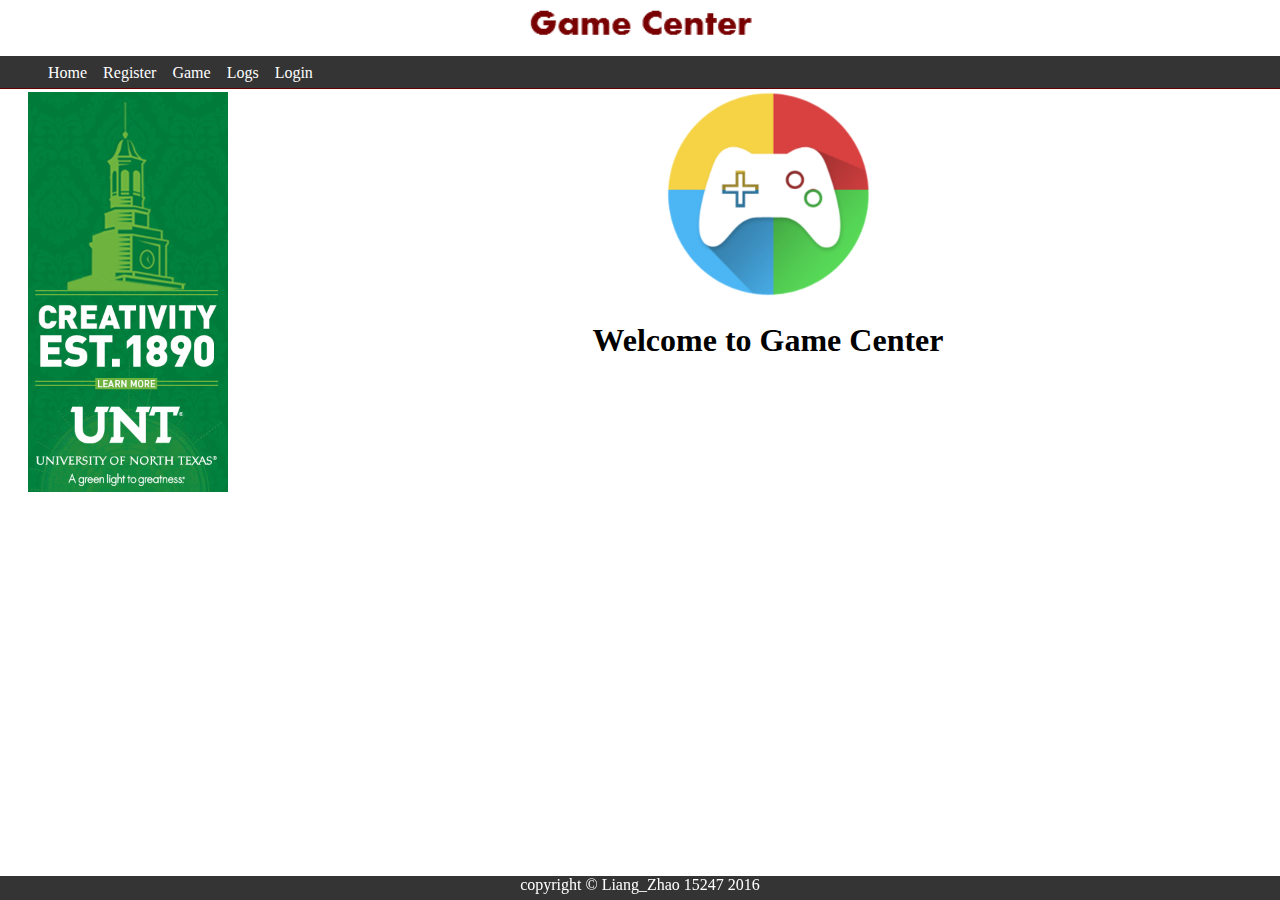
<file: index.html>
<!DOCTYPE html>
<!--
Student Info: Name=LiangZhao , ID=15247
Subject: CS557A_HW1_Summer_2016
Author: zhao_zl_
Filename: tamplate.html
Date and Time: Jul 8, 2016 2:45:04 PM
Project Name: CS557_15247
-->
<html>
    <head>
        <title>Game Center</title>
        <meta charset="UTF-8">
        <meta name="viewport" content="width=device-width, initial-scale=1.0">
        <link rel="stylesheet" type="text/css" media="screen and (min-width: 480px)" href="css/index_web.css" />
        <link rel="stylesheet" type="text/css" media="screen and (max-width: 480px)" href="css/index_mobile.css" />
        <style>
            body{
                width: 100%;
                margin: 0px;
            }

            header{
                width: 100%;
                height: 2.5em;
                text-align: center;
            }

            header img{
                height: 3em;
            }

            #nav ul{
                list-style:none;
                padding-top: 0.5em;

            }

            #nav ul a{
                text-decoration: #600;
                color: white;
            }

            #article img{
                width: 20%;
            }

            footer{
                width: 100%;
                height: 1.5em;
                position: fixed;
                bottom: 0px;
                text-align: center;
                background: url("images/back.png");
                color: white;
            }

        </style>
    </head>
    <body>
        <header ><img src="images/title.png" /></header>

        <div id="nav">
            <ul>
                <li><a href="#">Home</a></li>
                <li><a href="register.html">Register</a></li>
                <li><a href="game.html">Game</a></li>
                <li><a href="log.html">Logs</a></li>
                <li><a href="login.html">Login</a></li>
            </ul>
        </div>

        <aside><img id="ad" src="images/ad1.jpg" /></aside>

        <div id="article"> 
            <img src="images/game_welcome.png"/>
            <div><h1>Welcome to Game Center</h1></div>
        </div>

        <footer>
            copyright &copy; Liang_Zhao 15247   2016
        </footer>

        <script>
            //change ad images
            function changeAd() {
                var imgName = document.getElementById("ad").getAttribute("src");
                if (imgName === "images/ad1.jpg") {
                    document.getElementById("ad").setAttribute("src", "images/ad2.jpg");
                } else {
                    document.getElementById("ad").setAttribute("src", "images/ad1.jpg");
                }
            }

            function Timer() {
                //invoke changeAD every 30s
                window.setInterval("changeAd()", 30000);
            }

            window.onload = Timer;



        </script>
    </body>
</html>
</file>
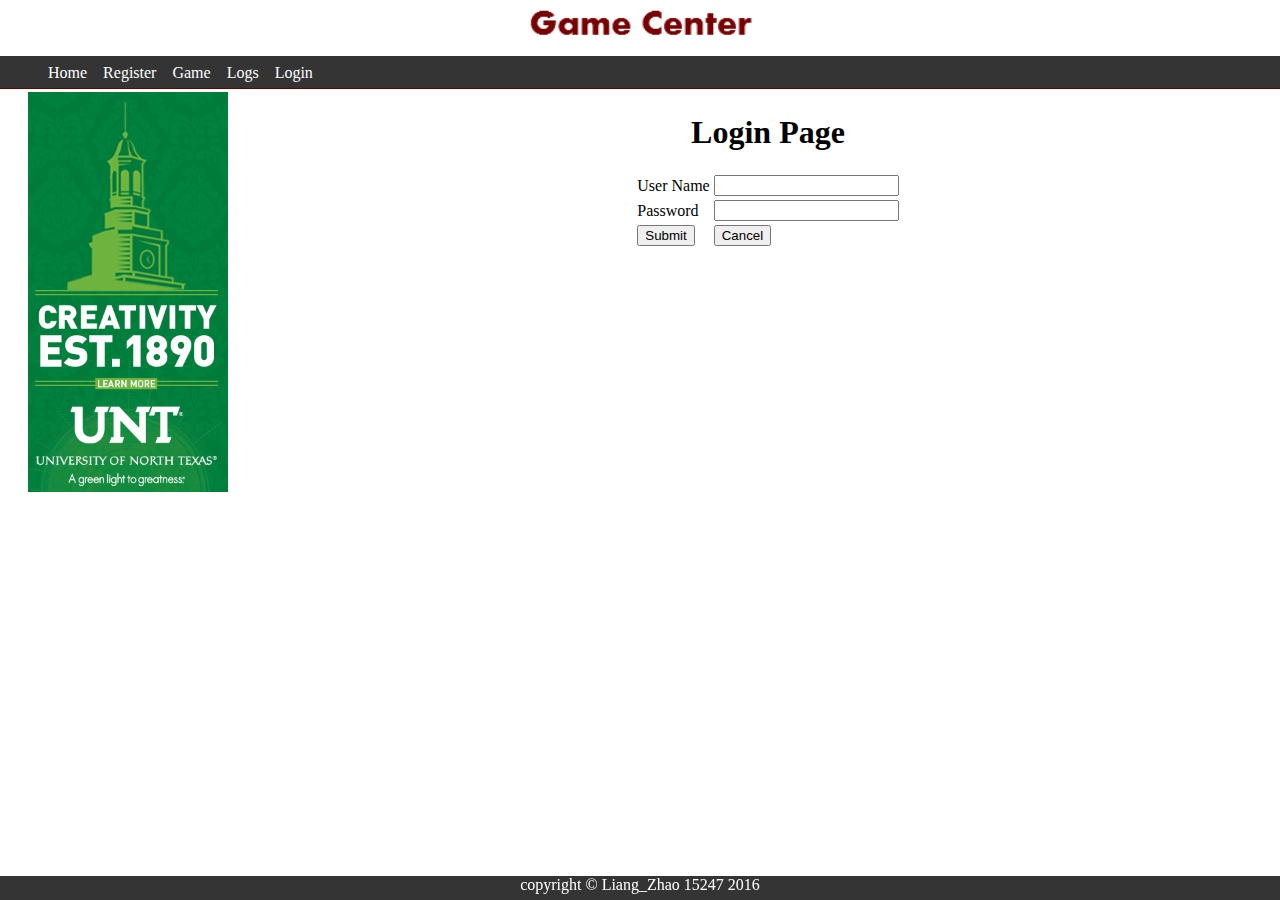
<file: game.html>
<!DOCTYPE html>
<!--
Student Info: Name=LiangZhao , ID=15247
Subject: CS557A_HW1_Summer_2016
Author: zhao_zl_
Filename: tamplate.html
Date and Time: Jul 8, 2016 2:45:04 PM
Project Name: CS557_15247
-->
<html>
    <head>
        <title>Game Center</title>
        <meta charset="UTF-8">
        <meta name="viewport" content="width=device-width, initial-scale=1.0">
        <link rel="stylesheet" type="text/css" media="screen and (min-width: 480px)" href="css/index_web.css" />
        <link rel="stylesheet" type="text/css" media="screen and (max-width: 480px)" href="css/index_mobile.css" />
        <style>
            body{
                width: 100%;
                margin: 0px;
            }

            header{
                width: 100%;
                height: 2.5em;
                text-align: center;
            }

            header img{
                height: 3em;
            }

            #nav ul{
                list-style:none;
                padding-top: 0.5em;

            }

            #nav ul a{
                text-decoration: #600;
                color: white;
            }

            #gamePanel{
                width:45em;  
                min-height: 10em;
                height: auto;
                border: 1px solid #600;
                margin-left: auto;
                margin-right: auto;
            }

            #mixedWords{
                width: 100%;
                min-height: 4em;
                height: auto;
                float: none;
            }

            #anwsonWords{
                width: 100%;
                min-height: 3em;
                height: auto;
                float: none;
            }

            .wordPanel_above{
                width: 4em;
                height: 4em;
                border: 1px solid #600 ;
                float: left;
                margin-left: 1em;
                margin-top: 0.5em;
            }
            .wordPanel_above img{
                width: 100%;
                height: 100%;
            }

            .wordPanel_following{
                width: 4em;
                height: 4em;
                border: 1px solid #600 ;
                float: left;
                margin-left: 1em;
                margin-top: 0.5em;
                margin-bottom: 1em;
            }

            .wordPanel_following img{
                width: 100%;
                height: 100%;
            }

            #controlPanel{
                width: 60%;
                min-height: 4em;
                height: auto;
                margin-left: auto;
                margin-right: auto;
                padding-top: 2em;
            }

            footer{
                width: 100%;
                height: 1.5em;
                position: fixed;
                bottom: 0px;
                text-align: center;
                background: url("images/back.png");
                color: white;
            }

        </style>
    </head>
    <body>
        <header ><img alt="" src="images/title.png" /></header>

        <div id="nav">
            <ul>
                <li><a href="index.html">Home</a></li>
                <li><a href="register.html">Register</a></li>
                <li><a href="#">Game</a></li>
                <li><a href="log.html">Logs</a></li>
                <li><a href="login.html">Login</a></li>
            </ul>
        </div>

        <aside><img alt="" id="ad" src="images/ad1.jpg" /> </aside>

        <div id="article"> 
            <div><h1>Player:<span id="userName">Name</span></h1></div>
            <div id="gamePanel" align="center">
                <div id="mixedWords">
                </div><br>

                <div id="anwsonWords">
                </div>
            </div>

            <div id="controlPanel">
                <button id="buildGameBt">New Game</button>
                <button id="cancelGameBt">Cancel</button>
                <span id="timer">
                    Using Time:<input type="text" id="oT" style="text-align:right;" readonly=readonly />
                </span>
            </div>
        </div>

        <footer>
            copyright &copy; Liang_Zhao 15247   2016
        </footer>

        <script>

            var words = ["CIVILIAN", "PHONE", "TIMEZONE"];
            var currentWord = "";
            var userName = "";
            var currentWordArr = [];
            var statrDate;
            var endDate;

            var interval, reg = /^\d$/,
                    sleep = 1000,
                    sum = 0;
            //change ad images
            function changeAd() {
                var imgName = document.getElementById("ad").getAttribute("src");
                if (imgName === "images/ad1.jpg") {
                    document.getElementById("ad").setAttribute("src", "images/ad2.jpg");
                } else {
                    document.getElementById("ad").setAttribute("src", "images/ad1.jpg");
                }
            }

            function Timer() {
                //invoke changeAD every 30s
                window.setInterval("changeAd()", 30000);
            }

            window.onload = function () {
                checkLogin();
                Timer();
                //buildGame();
                document.getElementById("buildGameBt").disabled = false;
                document.getElementById("cancelGameBt").disabled = true;
                document.getElementById("timer").style.display = "none";
                buildGameBt.onclick = function () {
                    buildGame();
                    GameTimer();
                };
                cancelGameBt.onclick = function () {
                    cancelGame();
                };
            };

            // feature functions 
            function checkLogin() {
                if (localStorage.GameCurrentUser === undefined) {
                    alert("you need login to paly the game");
                    window.location.href = "login.html";
                    return;
                }else{
                    var b = JSON.parse(localStorage.GameCurrentUser);
                    userName = b.userName ;
                    document.getElementById("userName").innerHTML = userName;
                }
            }

            function buildGame() {
                var numOfWords = words.length;
                var num = Math.floor(Math.random() * numOfWords);
                var word = words[num];
                currentWord = word;
                currentWordArr = word.split("");
                var currWordArr = word.split("");
                currWordArr.sort(function () {
                    return 0.5 - Math.random();
                });
                var html_a = "";
                var html_b = "";
                for (var i = 0; i < currWordArr.length; i++) {
                    html_a += "<div class='wordPanel_above' ondrop='drop(event)' ondragover='allowDrop(event)'><img id='"
                            + i + "' alt='" + currWordArr[i] + "' src='images/"
                            + currWordArr[i] + ".png' draggable='true' ondragstart='drag(event)' /></div>";
                    html_b += "<div class='wordPanel_following' ondrop='drop(event)' ondragover='allowDrop(event)'></div>";
                }
                document.getElementById("mixedWords").innerHTML = html_a;
                document.getElementById("anwsonWords").innerHTML = html_b;
                document.getElementById("buildGameBt").disabled = true;
                document.getElementById("cancelGameBt").disabled = false;
                document.getElementById("timer").style.display = "";
            }

            function checkGame() {
                var divs = document.getElementsByClassName("wordPanel_following");
                for (var i = 0; i < currentWordArr.length; i++) {
                    var a = divs[i].getElementsByTagName("img")[0];
                    if (divs[i].getElementsByTagName("img")[0] === undefined) {
                        return false;
                    }
                    if (a.alt !== currentWordArr[i]) {
                        return false;
                    }
                }
                return true;
            }

            function GameTimer() {
                if (!interval) {
                    startDate = new Date();
                    interval = setInterval(function () {
                        sum++;
                        var d = new Date("1111/1/1,0:0:0");
                        d.setSeconds(sum);
                        var h = d.getHours();
                        h = reg.test(h) ? "0" + h + ":" : h + ":";
                        var m = d.getMinutes();
                        m = reg.test(m) ? "0" + m + ":" : m + ":";
                        var s = d.getSeconds();
                        s = reg.test(s) ? "0" + s : s;
                        oT.value = h + m + s;
                        //check time out
                        if (timeOut(sum)) {
                            GameTimer();
                            recordGame("Time Out");
                            oT.value = "";
                            sum = 0;
                        }
                    }, sleep);
                } else {
                    clearInterval(interval);
                    interval = null;
                }
            }

            function timeOut(sum) {
                if (sum >= 180) {
                    return true;
                } else {
                    return false;
                }
            }

            function cancelGame() {
                GameTimer();
                recordGame("Canceled");
            }

            function recordGame(result) {
                document.getElementById("timer").style.display = "none";
                endDate = new Date();
                var log = {"userName": userName ,"startDate":startDate.toUTCString(), "endDate":endDate.toUTCString(), "gameWord":currentWord, "result":result};
                var b = [];
                if (localStorage.GameLogs !== undefined) {
                    b = JSON.parse(localStorage.GameLogs);
                }
                b.push(log);
                localStorage.GameLogs = JSON.stringify(b);
                gameOver();     
            }

            function gameOver() {
                document.getElementById("mixedWords").innerHTML = "";
                document.getElementById("anwsonWords").innerHTML = "";
                document.getElementById("buildGameBt").disabled = false;
                document.getElementById("cancelGameBt").disabled = true;
            }

            // drag and drop
            function allowDrop(event) {
                event.preventDefault();
            }

            function drag(event) {
                event.dataTransfer.setData("text", event.target.id);
            }

            function drop(event) {
                event.preventDefault();
                var data = event.dataTransfer.getData("text");
                event.target.appendChild(document.getElementById(data));
                if (checkGame()) {
                    //win
                    GameTimer();
                    recordGame("Win");
                    alert("You Win !");
                }
            }
        </script>
    </body>
</html>
</file>
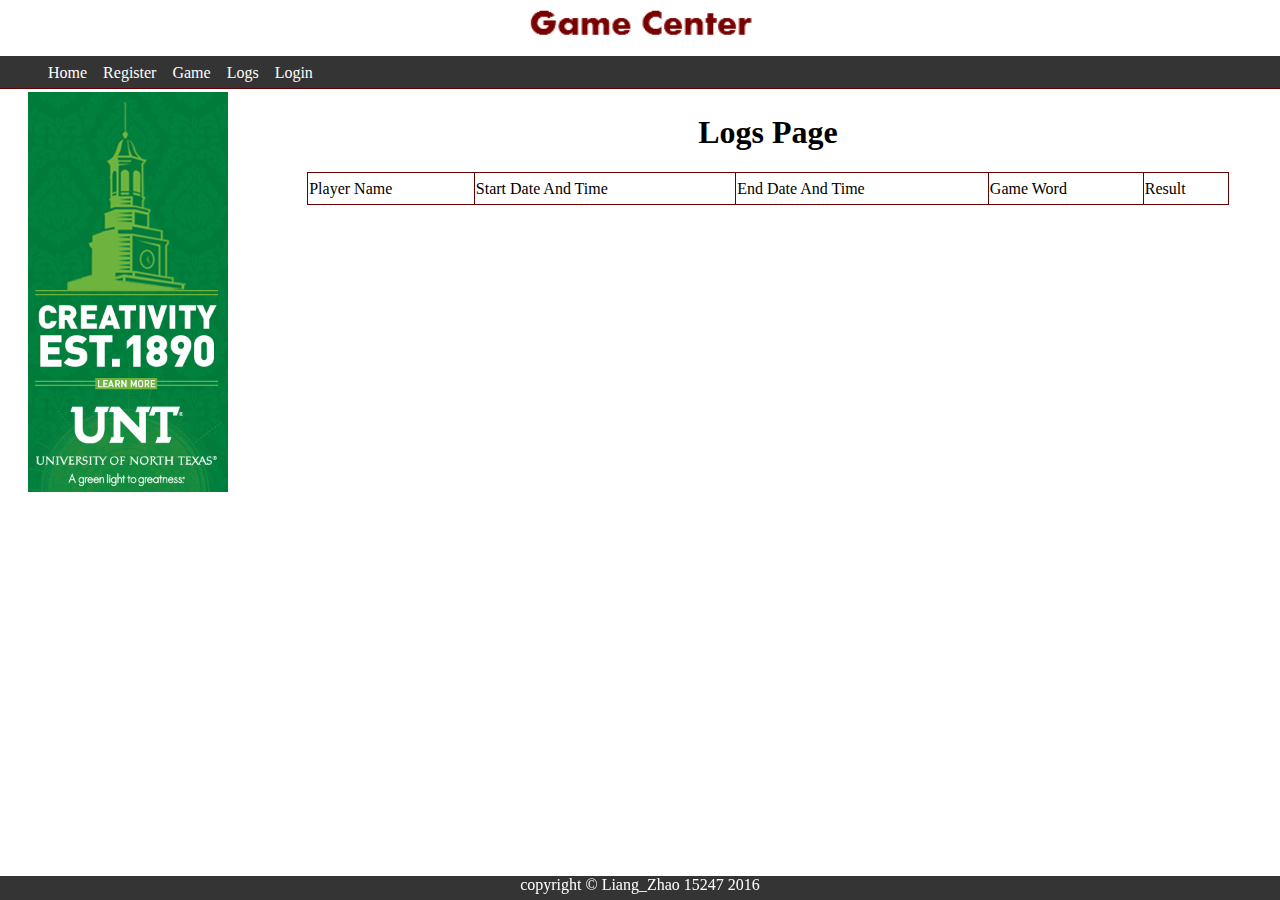
<file: log.html>
<!DOCTYPE html>
<!--
Student Info: Name=LiangZhao , ID=15247
Subject: CS557A_HW1_Summer_2016
Author: zhao_zl_
Filename: tamplate.html
Date and Time: Jul 8, 2016 2:45:04 PM
Project Name: CS557_15247
-->
<html>
    <head>
        <title>Game Center</title>
        <meta charset="UTF-8">
        <meta name="viewport" content="width=device-width, initial-scale=1.0">
        <link rel="stylesheet" type="text/css" media="screen and (min-width: 480px)" href="css/index_web.css" />
        <link rel="stylesheet" type="text/css" media="screen and (max-width: 480px)" href="css/index_mobile.css" />
        <style>
            body{
                width: 100%;
                margin: 0px;
            }

            header{
                width: 100%;
                height: 2.5em;
                text-align: center;
            }

            header img{
                height: 3em;
            }

            #nav ul{
                list-style:none;
                padding-top: 0.5em;

            }

            #nav ul a{
                text-decoration: #600;
                color: white;
            }

            #article table{
                border-collapse: collapse;
                border: 0.1em solid #600;
                min-width: 100px;
                width: 90%;
            }

            #article table tr{
                height: 2em;
            }

            #article table td{
                border: 0.1em solid #600;
            }

            footer{
                width: 100%;
                height: 1.5em;
                position: fixed;
                bottom: 0px;
                text-align: center;
                background: url("images/back.png");
                color: white;
            }

        </style>
    </head>
    <body>
        <header ><img src="images/title.png" /></header>
        <div id="nav">
            <ul>
                <li><a href="index.html">Home</a></li>
                <li><a href="register.html">Register</a></li>
                <li><a href="game.html">Game</a></li>
                <li><a href="#">Logs</a></li>
                <li><a href="login.html">Login</a></li>
            </ul>
        </div>
        <aside><img id="ad" src="images/ad1.jpg" /> </aside>
        <div id="article"> 
            <h1>Logs Page</h1>
            <center>
                <div id="logTable">
                </div>
                
            </center>
        </div>
        <footer>
            copyright &copy; Liang_Zhao 15247   2016
        </footer>

        <script>
            //change ad images
            function changeAd() {
                var imgName = document.getElementById("ad").getAttribute("src");
                if (imgName === "images/ad1.jpg") {
                    document.getElementById("ad").setAttribute("src", "images/ad2.jpg");
                } else {
                    document.getElementById("ad").setAttribute("src", "images/ad1.jpg");
                }
            }

            function Timer() {
                //invoke changeAD every 30s
                window.setInterval("changeAd()", 3000);
            }

            window.onload = function () {
                loadLogs();
                Timer();

            };

            function showTable(html) {
                document.getElementById("logTable").innerHTML = html;
            }

            function loadLogs() {
                var html = "<table><tr><td> Player Name </td><td>" +
                        " Start Date And Time </td><td> End Date And Time " +
                        "</td><td> Game Word </td><td> Result </td></tr>";

                if (localStorage.GameLogs === undefined) {
                    html += "</table>";
                    showTable(html);
                    return;
                }
                var b = JSON.parse(localStorage.GameLogs);

                for (var i = 0; i < b.length; i++) {
                    html += "<tr>";
                    html += "<td>" + b[i].userName + "</td>" +
                            "<td>" + b[i].startDate + "</td>" +
                            "<td>" + b[i].endDate + "</td>" +
                            "<td>" + b[i].gameWord + "</td>" +
                            "<td>" + b[i].result + "</td>";
                    html += "</tr>";
                }
                html += "</table>";
                showTable(html);
            }


        </script>
    </body>
</html>
</file>
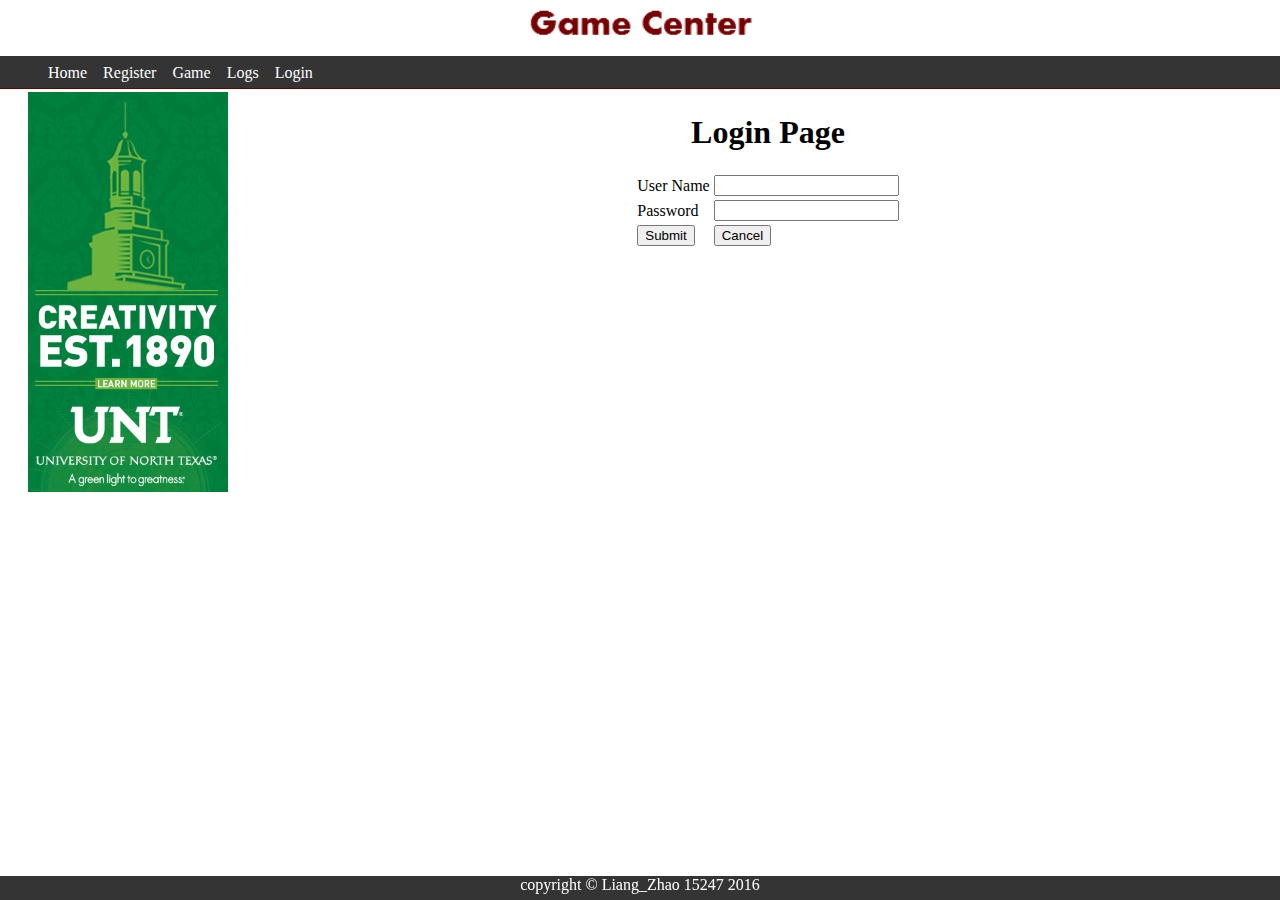
<file: login.html>
<!DOCTYPE html>
<!--
Student Info: Name=LiangZhao , ID=15247
Subject: CS557A_HW1_Summer_2016
Author: zhao_zl_
Filename: tamplate.html
Date and Time: Jul 8, 2016 2:45:04 PM
Project Name: CS557_15247
-->
<html>
    <head>
        <title>Game Center Login</title>
        <meta charset="UTF-8">
        <meta name="viewport" content="width=device-width, initial-scale=1.0">
        <link rel="stylesheet" type="text/css" media="screen and (min-width: 480px)" href="css/index_web.css" />
        <link rel="stylesheet" type="text/css" media="screen and (max-width: 480px)" href="css/index_mobile.css" />
        <style>
            body{
                width: 100%;
                margin: 0px;
            }

            header{
                width: 100%;
                height: 2.5em;
                text-align: center;
            }

            header img{
                height: 3em;
            }

            #nav ul{
                list-style:none;
                padding-top: 0.5em;

            }

            #nav ul a{
                text-decoration: #600;
                color: white;
            }

            footer{
                width: 100%;
                height: 1.5em;
                position: fixed;
                bottom: 0px;
                text-align: center;
                background: url("images/back.png");
                color: white;
            }

        </style>
    </head>
    <body>
        <header ><img src="images/title.png" /></header>
        <div id="nav">
            <ul>
                <li><a href="index.html">Home</a></li>
                <li><a href="register.html">Register</a></li>
                <li><a href="game.html">Game</a></li>
                <li><a href="log.html">Logs</a></li>
                <li><a href="#">Login</a></li>
            </ul>
        </div>
        <aside><img id="ad" src="images/ad1.jpg" /> </aside>
        <div id="article"> 
            <h1>Login Page</h1>
            <center>
                <form id="login_form">
                <table>
                    <tr>
                        <td>User Name</td>
                        <td><input type="text" id="l_userName" /></td>
                    </tr>
                    <tr>
                        <td>Password</td>
                        <td><input type="password" id="l_password" /></td>
                    </tr>
                    <tr>
                        <td><button type="button" onclick="login()">Submit</button></td>
                        <td><button type="button" onclick="cancel()">Cancel</button></td>
                    </tr>
                </table>
                </form>
            </center>
        </div>
        <footer>
            copyright &copy; Liang_Zhao 15247   2016
        </footer>

        <script>
            //change ad images
            function changeAd() {
                var imgName = document.getElementById("ad").getAttribute("src");
                if (imgName === "images/ad1.jpg") {
                    document.getElementById("ad").setAttribute("src", "images/ad2.jpg");
                } else {
                    document.getElementById("ad").setAttribute("src", "images/ad1.jpg");
                }
            }

            function Timer() {
                //invoke changeAD every 30s
                window.setInterval("changeAd()", 30000);
            }

            window.onload = Timer;
            
            function checkUser( name, password) {
                if (localStorage.GameUsers === undefined) {
                    return false ;
                }
                var b = JSON.parse(localStorage.GameUsers);
                for (var i = 0; i < b.length; i++) {
                    if(b[i].userName === name && b[i].password === password ){
                        localStorage.GameCurrentUser = JSON.stringify(b[i]);
                        return true ;
                    }
                }
                return false ;
            }

            function cancel() {
                document.getElementById("login_form").reset();
            }
            
            function login(){
                var userName = document.getElementById("l_userName").value;
                var password = document.getElementById("l_password").value;
                //check name and password
                if( !checkUser( userName, password)){
                    alert("user name or password incorrect");
                    return;
                }   
                //goto game?
                window.location.href = "game.html";
            }


        </script>
    </body>
</html>
</file>
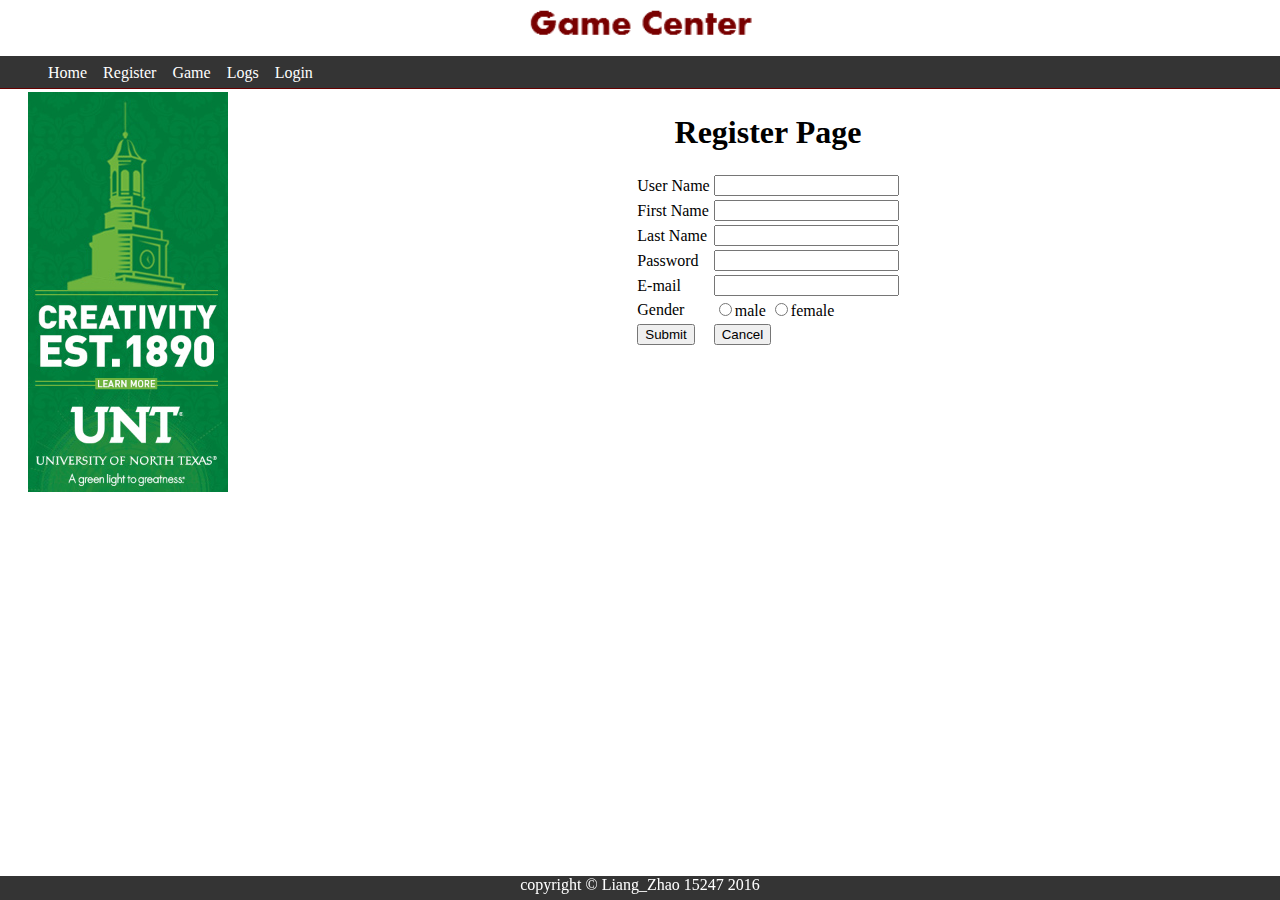
<file: register.html>
<!DOCTYPE html>
<!--
Student Info: Name=LiangZhao , ID=15247
Subject: CS557A_HW1_Summer_2016
Author: zhao_zl_
Filename: tamplate.html
Date and Time: Jul 8, 2016 2:45:04 PM
Project Name: CS557_15247
-->
<html>
    <head>
        <title>Game Center Register</title>
        <meta charset="UTF-8">
        <meta name="viewport" content="width=device-width, initial-scale=1.0">
        <link rel="stylesheet" type="text/css" media="screen and (min-width: 480px)" href="css/index_web.css" />
        <link rel="stylesheet" type="text/css" media="screen and (max-width: 480px)" href="css/index_mobile.css" />
        <style>
            body{
                width: 100%;
                margin: 0px;
            }

            header{
                width: 100%;
                height: 2.5em;
                text-align: center;
            }

            header img{
                height: 3em;
            }

            #nav ul{
                list-style:none;
                padding-top: 0.5em;

            }

            #nav ul a{
                text-decoration: #600;
                color: white;
            }

            footer{
                width: 100%;
                height: 1.5em;
                position: fixed;
                bottom: 0px;
                text-align: center;
                background: url("images/back.png");
                color: white;
            }

        </style>
    </head>
    <body>
        <header ><img alt="title" src="images/title.png" /></header>
        <div id="nav">
            <ul>
                <li><a href="index.html">Home</a></li>
                <li><a href="#">Register</a></li>
                <li><a href="game.html">Game</a></li>
                <li><a href="log.html">Logs</a></li>
                <li><a href="login.html">Login</a></li>
            </ul>
        </div>
        <aside><img alt="ad" id="ad" src="images/ad1.jpg" /> </aside>
        <div id="article"> 
            <h1>Register Page</h1>
            <center>
                <form id="reg_form">
                    <table>
                        <tr>
                            <td>User Name</td>
                            <td><input type="text" id="r_userName" /></td>
                        </tr>
                        <tr>
                            <td>First Name </td>
                            <td><input type="text" id="r_firstName" /></td>
                        </tr>
                        <tr>
                            <td>Last Name</td>
                            <td><input type="text" id="r_lastName" /></td>
                        </tr>
                        <tr>
                            <td>Password</td>
                            <td><input type="text" id="r_password" /></td>
                        </tr>
                        <tr>
                            <td>E-mail</td>
                            <td><input type="text" id="r_email" /></td>
                        </tr>
                        <tr>
                            <td>Gender</td>
                            <td>
                                <label><input name="r_gender" type="radio" value="male" />male </label> 
                                <label><input name="r_gender" type="radio" value="female" />female </label> 
                            </td>
                        </tr>
                        <tr>
                            <td><button type="button" onclick="savePerson()">Submit</button></td>
                            <td><button type="button" onclick="cancel()">Cancel</button></td>
                        </tr>
                    </table>
                </form>
            </center>
        </div>
        <footer>
            copyright &copy; Liang_Zhao 15247   2016
        </footer>

        <script>
            //change ad images
            function changeAd() {
                var imgName = document.getElementById("ad").getAttribute("src");
                if (imgName === "images/ad1.jpg") {
                    document.getElementById("ad").setAttribute("src", "images/ad2.jpg");
                } else {
                    document.getElementById("ad").setAttribute("src", "images/ad1.jpg");
                }
            }

            function Timer() {
                //invoke changeAD every 30s
                window.setInterval("changeAd()", 30000);
            }

            window.onload = Timer;

            //utils 

            function isEmail(str) {
                var reg = /^([a-zA-Z0-9]+[_|\_|\.]?)*[a-zA-Z0-9]+@([a-zA-Z0-9]+[_|\_|\.]?)*[a-zA-Z0-9]+\.[a-zA-Z]{2,3}$/;
                if (reg.test(str)) {
                    return true;
                } else {
                    return false;
                }
            }
            function checkForm() {
                if (document.getElementById("r_userName").value === "") {
                    alert("You can't leave user name empty");
                    return false;
                }
                if (document.getElementById("r_firstName").value === "") {
                    alert("You can't leave  first name empty");
                    return false;
                }
                if (document.getElementById("r_lastName").value === "") {
                    alert("You can't leave last name empty");
                    return false;
                }
                if (document.getElementById("r_password").value === "") {
                    alert("You can't leave password empty");
                    return false;
                }
                var email = document.getElementById("r_email").value;
                if (email === "") {
                    alert("You can't leave email empty");
                    return false;
                } else if (!isEmail(email)) {
                    alert("You must type a correct email");
                    return false;
                }
                var b = document.getElementsByName("r_gender");
                if ( b !== "") {
                    var Achecked = false ;
                    for(var i =0 ; i < b.length ; i++){
                        if(b[i].checked){
                            Achecked = true;
                            break;
                        }
                    }
                    if(!Achecked){
                        alert("You can't leave gender empty");
                    }
                }else{
                    return false;
                }
                return true;
            }

            function checkName(name) {
                if (localStorage.GameUsers === undefined) {
                    return true;
                }
                var b = JSON.parse(localStorage.GameUsers);
                for (var i = 0; i < b.length; i++) {
                    if (b[i].userName === name) {
                        return false;
                    }
                }
                return true;
            }

            // functions

            function cancel() {
                document.getElementById("reg_form").reset();
            }

            function savePerson() {
                //check form
                if (!checkForm()) {
                    return;
                }
               
                //check name 
                var userName = document.getElementById("r_userName").value;
                if (!checkName(userName)) {
                    return;
                }
                alert("ok3");
                var firstName = document.getElementById("r_firstName").value;
                var lastName = document.getElementById("r_lastName").value;
                var password = document.getElementById("r_password").value;
                var email = document.getElementById("r_email").value;
                var g = document.getElementsByName("r_gender");
                var gender;
                for(var i=0 ; i<g.length; i++){
                    if(g[i].checked){
                            gender = g[i].value;
                            break;
                        }
                }
                var person = {"userName": userName, "firstName": firstName, "lastName": lastName, "password": password, "email": email, "gender": gender};
                //store in local storage
                var b = [];
                if (localStorage.GameUsers !== undefined) {
                    b = JSON.parse(localStorage.GameUsers);
                }
                b.push(person);
                localStorage.GameUsers = JSON.stringify(b);
                //goto Game ?
                window.location.href = "login.html";
            }


        </script>
    </body>
</html>
</file>
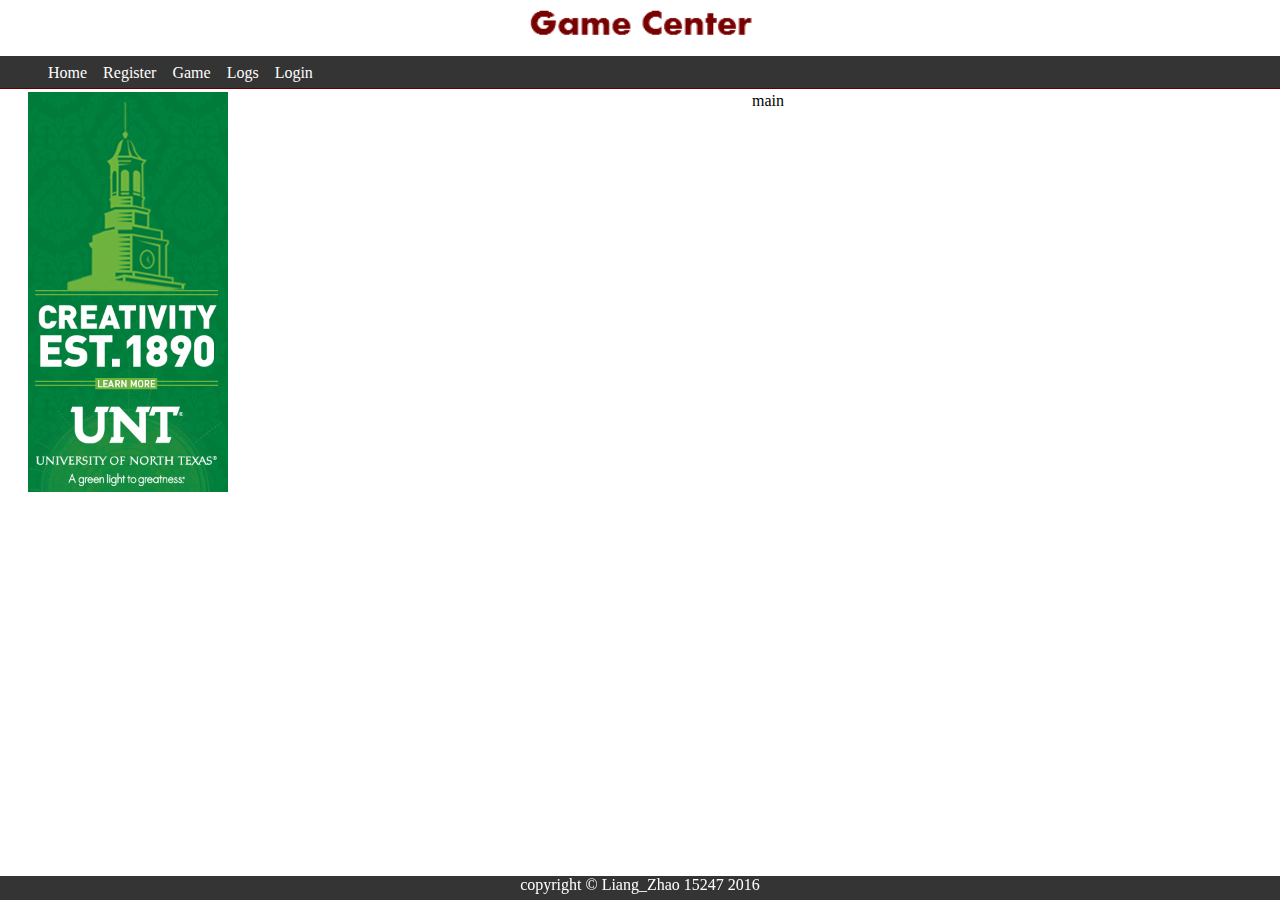
<file: tamplate.html>
<!DOCTYPE html>
<!--
Student Info: Name=LiangZhao , ID=15247
Subject: CS557A_HW1_Summer_2016
Author: zhao_zl_
Filename: tamplate.html
Date and Time: Jul 8, 2016 2:45:04 PM
Project Name: CS557_15247
-->
<html>
    <head>
        <title>Game Center</title>
        <meta charset="UTF-8">
        <meta name="viewport" content="width=device-width, initial-scale=1.0">
        <link rel="stylesheet" type="text/css" media="screen and (min-width: 480px)" href="css/index_web.css" />
        <link rel="stylesheet" type="text/css" media="screen and (max-width: 480px)" href="css/index_mobile.css" />
        <style>
            body{
                width: 100%;
                margin: 0px;
            }

            header{
                width: 100%;
                height: 2.5em;
                text-align: center;
            }

            header img{
                height: 3em;
            }

            #nav ul{
                list-style:none;
                padding-top: 0.5em;

            }

            #nav ul a{
                text-decoration: #600;
                color: white;
            }

            footer{
                width: 100%;
                height: 1.5em;
                position: fixed;
                bottom: 0px;
                text-align: center;
                background: url("images/back.png");
                color: white;
            }

        </style>
    </head>
    <body>
        <header ><img src="images/title.png" /></header>
        <div id="nav">
            <ul>
                <li><a href="#">Home</a></li>
                <li><a href="#">Register</a></li>
                <li><a href="#">Game</a></li>
                <li><a href="#">Logs</a></li>
                <li><a href="#">Login</a></li>
            </ul>
        </div>
        <aside><img id="ad" src="images/ad1.jpg" /> </aside>
        <div id="article"> main</div>
        <footer>
            copyright &copy; Liang_Zhao 15247   2016
        </footer>

        <script>
            //change ad images
            function changeAd() {
                var imgName = document.getElementById("ad").getAttribute("src");
                if (imgName === "images/ad1.jpg") {
                    document.getElementById("ad").setAttribute("src", "images/ad2.jpg");
                } else {
                    document.getElementById("ad").setAttribute("src", "images/ad1.jpg");
                }
            }
            
            function Timer() {
                //invoke changeAD every 30s
                window.setInterval("changeAd()", 30000);
            }
            
            window.onload = Timer;



        </script>
    </body>
</html>
</file>
<file: css/index_web.css>
/*
Student Info: Name=LiangZhao , ID=15247
Subject: CS557A_HW1_Summer_2016
Author: zhao_zl_
Filename: index_web.css
Date and Time: Jul 8, 2016 2:58:08 PM
Project Name: CS557_15247
*/
/* 
    Created on : Jul 8, 2016, 2:58:08 PM
    Author     : zhao_zl_
*/

#nav{
    width: 100%;
    height: 2em;
    border-bottom: 1px solid #600;
    text-align: center;
    background: url("../images/back.png");
    margin-bottom: 0.2em;
}

#nav li{
    float: left;
    padding-left: 0.5em;
    padding-right: 0.5em; 
}

aside{
    width: 20%;
    height: 25em;
    text-align: center;
    float: left;
    padding-bottom: 1.7em;
}

aside img{
    max-width: 100%;
    max-height: 100%;
    width: auto;
    height: auto;   
}

#article{
    width: 80%;
    min-height: 25em;
    height: auto;
    text-align: center;
    float: left;
    padding-bottom: 1.7em;
}
</file>
<file: css/index_mobile.css>
/*
Student Info: Name=LiangZhao , ID=15247
Subject: CS557A_HW1_Summer_2016
Author: zhao_zl_
Filename: index_mobile.css
Date and Time: Jul 8, 2016 4:31:00 PM
Project Name: CS557_15247
*/
/* 
    Created on : Jul 8, 2016, 4:31:00 PM
    Author     : zhao_zl_
*/

#nav{
    width: 100%;
    height: 10em;
    border-bottom: 1px solid #600;
    text-align: left;
    background: url("../images/back.png");
    margin-bottom: 0.2em;
}

#nav li{
    padding-top: 0.3em;
    padding-bottom: 0.3em; 
}

aside{
    width: 100%;
    height: 10em;
    text-align: center;
}

aside img{
    width: 100%;
    height: 10em;
}

#article{
    width: 100%;
    height: 25em;
    text-align: center;
}
</file>
